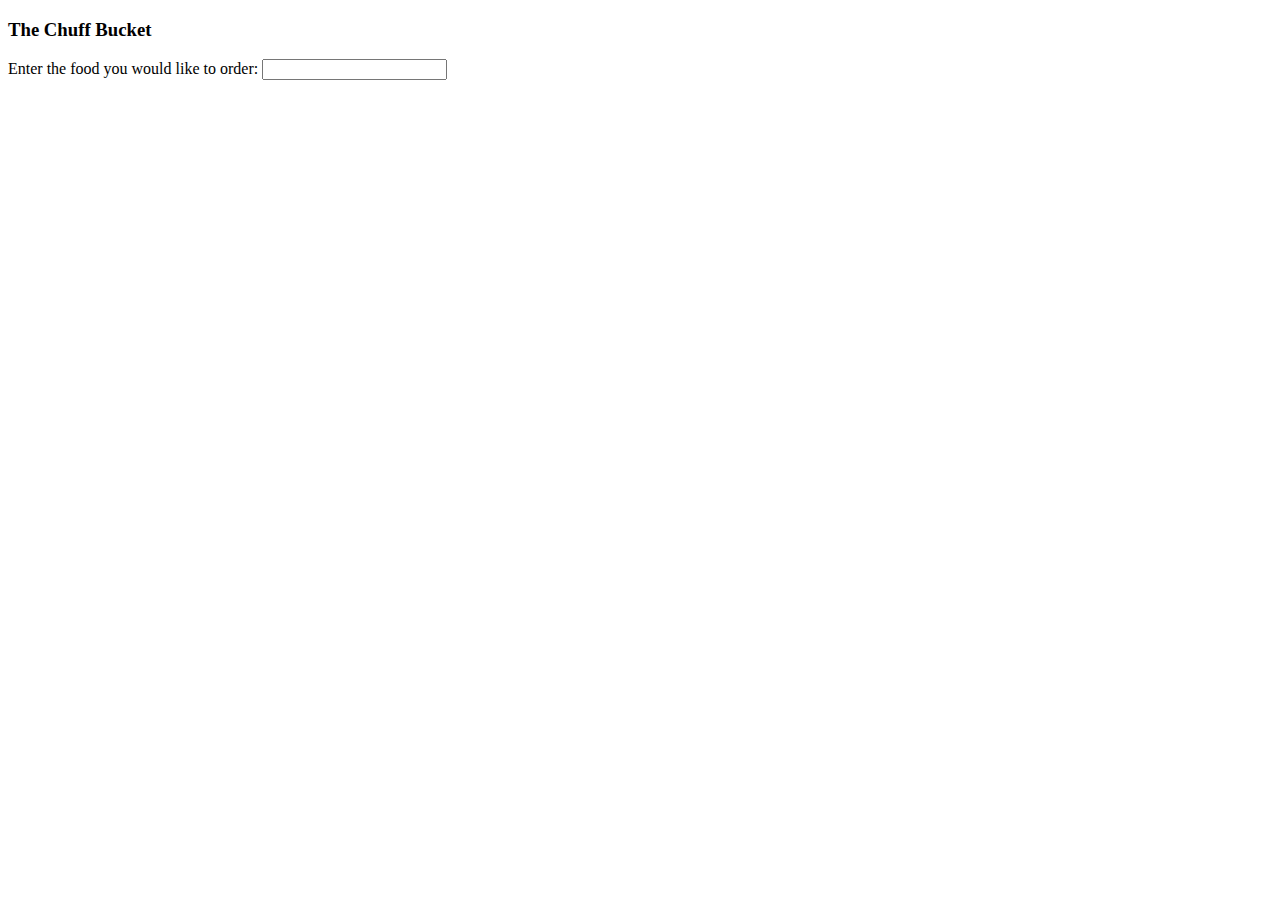
<file: Lesson_10_Changing_the_Users_HTML/index.html>
<!DOCTYPE html>
<html>
	<head>
		<script type="text/javascript" src="foodstore.js"></script>
	</head>
	<body onload="process()">
		<h3>The Chuff Bucket</h3>
		Enter the food you would like to order:
		<input type="text" id="userInput" />
		<div id="underInput" />
	</body>
</html>
</file>
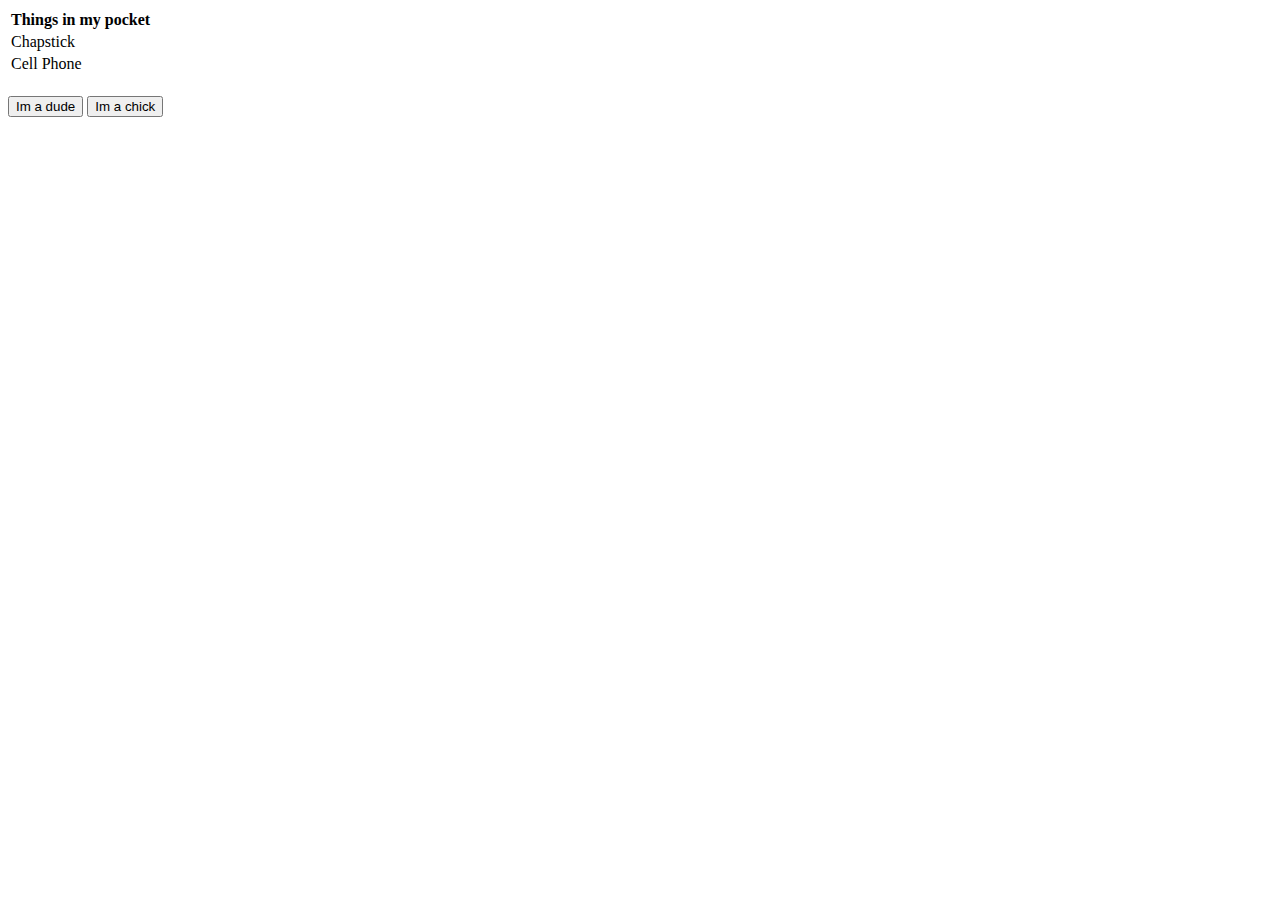
<file: Lesson_20_Sweet_Dynamic_HTML_Program/index.html>
<!DOCTYPE html>
<html>
	<head>
		<script src="bucky.js"></script>
		<link href="bucky.css" type="text/css" rel="stylesheet">
	</head>
	<body>
		<table id="table">
			<tr>
				<th id="tableHead">
					Things in my pocket
				</th>
			</tr>
			<tr>
				<td id="item1">
					Chapstick
				</td>
			</tr>
				<td id="item2">
					Cell Phone
				</td>
			<tr>
				
			</tr>
		</table>
		<br/>
		<input type="button" value="Im a dude" onclick="dude();">
		<input type="button" value="Im a chick" onclick="chick();">
	</body>
</html>
</file>
<file: Lesson_20_Sweet_Dynamic_HTML_Program/bucky.css>
.dudeTable{
	border: 3px solid #CC0000;
	background-color: #0099CC;
	color: white;
}
.dudeHead{
	font-family: Verdana;
	font-weight: bold;
	font-size: 18px;
}
.dudeItem{
	font-family: Arial;
	font-size: 16px;
}
/*********/
.chickTable{
	border: 10px solid #CC3399;
	background-color: #FFFF00;
}
.chickHead{
	font-family: Georgia;
	font-weight: bold;
	font-size: 15px;
}
.chickItem{
	font-family: Georgia;
	font-size: 14px;
	font-style: italic;
}
</file>
